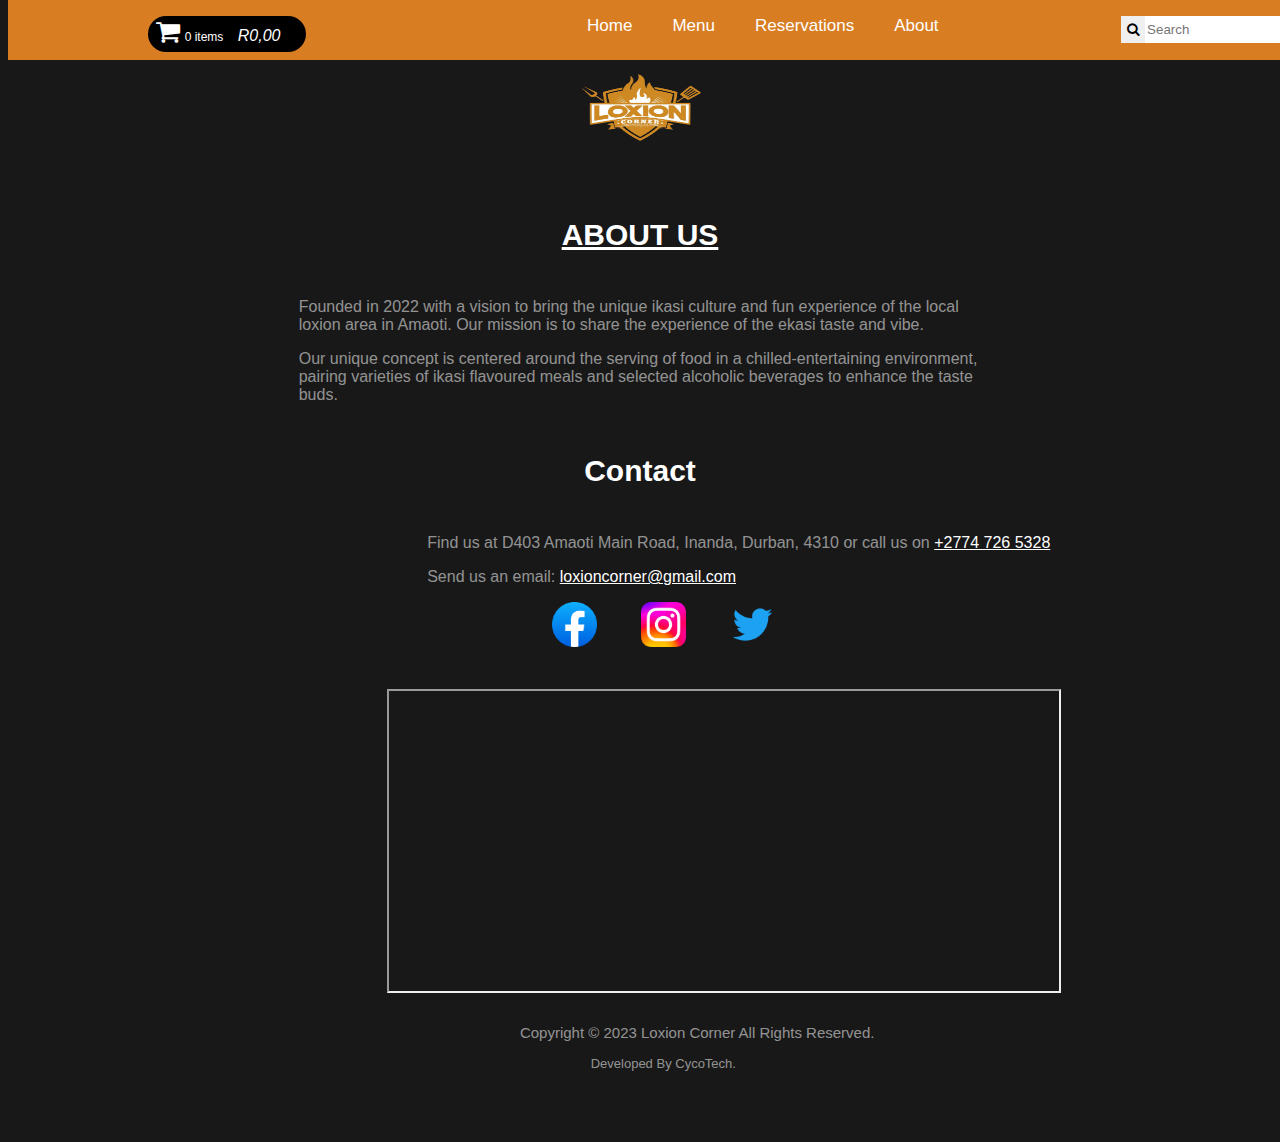
<file: HTML/About.html>
<!DOCTYPE html>
<html>
<head>
  <meta charset="UTF-8">
  <title>Loxion Corner</title>
  <link rel="stylesheet" href="https://cdnjs.cloudflare.com/ajax/libs/font-awesome/4.7.0/css/font-awesome.min.css">
  <link rel="icon" href="../Images/New%20Logo.png">
  <link rel="stylesheet" href="../CSS/About.css">
</head>
<body>
    <div>
        <p class="logo">
          <a href="../HTML/Home.html" class="logolink">
            <img src="../Images/New%20Logo.png" height="100" width="150"></a>
        </p>
      </div>
      <div>
        <nav class="navi">
          <ul>
            <ul>
              <li id="cartpriceicon" class="mycart">
                <i class="fa fa-shopping-cart" id="shoppingcart"></i>
                <span id="counter">0 items</span>
                <i id="cartprice">R0,00</i>
            </li>
              <li id="pages">
                <ul>
                  <li><a href="../HTML/Home.html">Home</a></li>
                  <!-- <li><a href="../HTML/Events.html">Events</a></li> -->
                  <li><a href="../HTML/Menu.html">Menu</a></li>
                  <li><a href="../HTML/Reservations.html">Reservations</a></li>
                  <li><a href="#">About</a></li>
                </ul>
              </li>
              <li id="searchbar">
                <ul>
                  <li>
                    <form id="searchform">
                      <button id="btn"><i class="fa fa-search"></i></button>
                      <input id="searchinput" type="search" placeholder="Search">
                    </form> 
                  </li>
                </ul>
              </li>
            </ul>
        </nav>
      </div>
      <h3><u>ABOUT US</u></h3>
      <div class="abouttext">
        <p>Founded in 2022 with a vision to bring the unique ikasi culture 
          and fun experience of the local loxion area in Amaoti. 
          Our mission is to share the experience of the ekasi taste and 
          vibe.</p>
      </div>
      <div class="abouttext">
        <p>Our unique concept is centered around the serving of food in a chilled-entertaining environment, 
          pairing varieties of ikasi flavoured meals and 
          selected alcoholic beverages to enhance the taste buds.</p>
      </div>
      <h3>Contact</h3>
    <div class="contact">
      <p>Find us at D403 Amaoti Main Road, Inanda, Durban, 4310 or call us on <a href="tel:2774.726.5328">+2774 726 5328</a></p>
      <p class="email">Send us an email: <a href="email:loxioncorner@gmail.com">loxioncorner@gmail.com</a></p>
    </div>
    <div class="socials">
      <p>
        <a href="https://www.facebook.com/loxioncornermaoti/" target="_blank">
        <img src="../Images/Facebook_icon.png" width="45" alt="" class="fb"></a>
        <a href="https://www.instagram.com/" target="_blank" class="w-inline-block">
        <img src="../Images/Instagram_icon.png" width="45" alt="" class="ig"></a>
        <a href="https://twitter.com/" target="_blank" class="w-inline-block">
        <img src="../Images/Twitter_icon.jpg" width="45" alt="" class="tw"></a>
      </p>
    </div>
    <div class="map">
      <iframe src="https://www.google.com/maps/embed?pb=!1m18!1m12!1m3!1d3466.3518632980495!2d30.9887700834888!3d-29.680576710928783!2m3!
        1f0!2f0!3f0!3m2!1i1024!2i768!4f13.1!3m3!1m2!1s0x1ef7059ab492a471%3A0x9d96fd64f9eeb188!2sLoxion%20Corner!5e0!3m2!1sen!2sza!4v1684252466098!5m2!1sen!2sza"
         width="670" height="300" allowfullscreen="" loading="lazy" referrerpolicy="no-referrer-when-downgrade"></iframe>
    </div>
    <div class="copyrights">
      <p class="rights">Copyright © 2023 Loxion Corner All Rights Reserved.</p>
      <p class="developer">Developed By CycoTech.</p>
    </div>
</body>
</html>
</file>
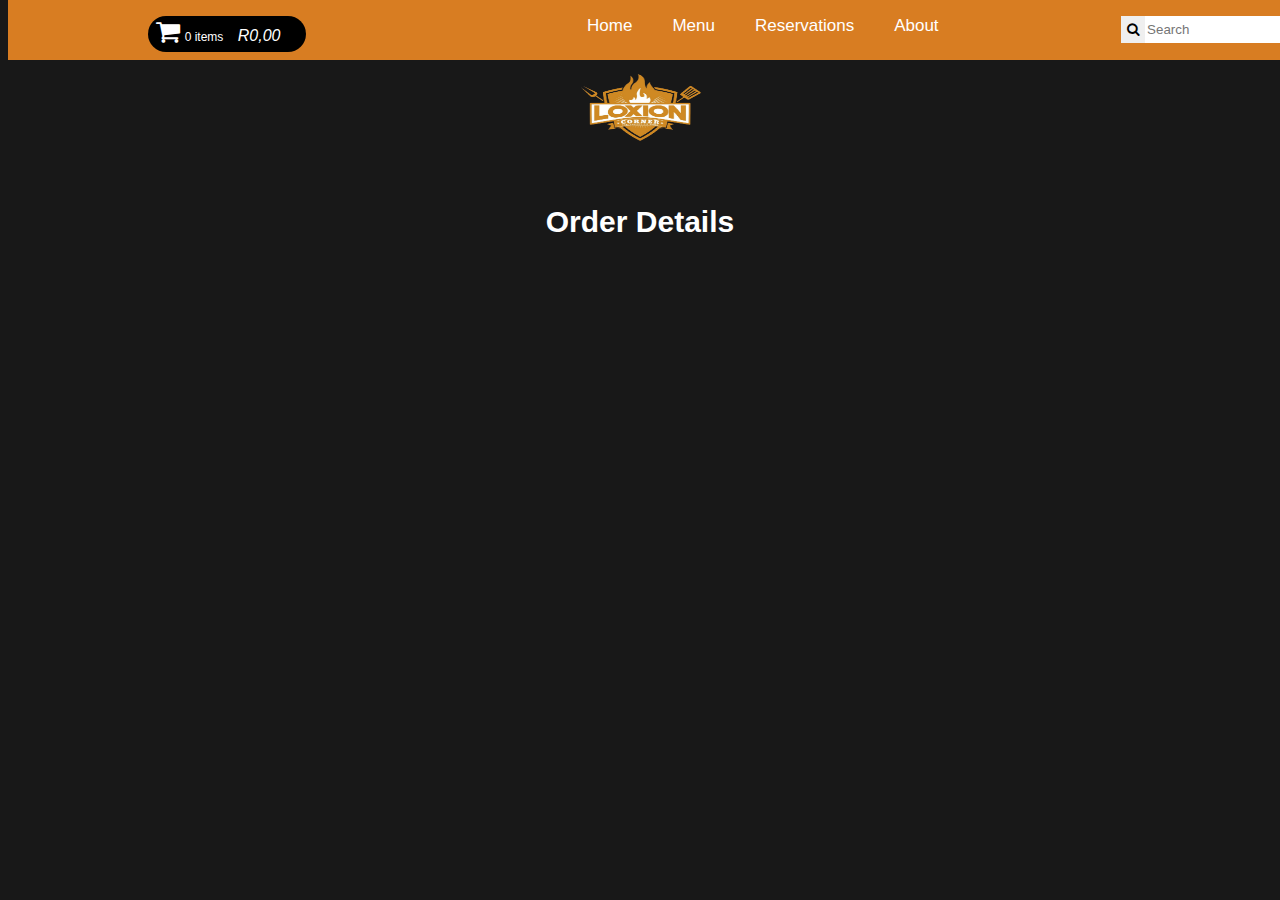
<file: HTML/Checkout.html>
<!DOCTYPE html>
<html>
    <head>
        <meta charset="UTF-8">
        <title>Loxion Corner</title>
        <link rel="stylesheet" href="https://cdnjs.cloudflare.com/ajax/libs/font-awesome/4.7.0/css/font-awesome.min.css">
        <link rel="icon" href="../Images/Loxion%20Corner%20logo.jpg">
        <link rel="stylesheet" href="../CSS/Menu.css">
    </head>
    <body>
        <div>
            <p class="logo">
              <a href="../HTML/Home.html" class="logolink">
                <img src="../Images/New%20Logo.png" height="100" width="150"></a>
            </p>
          </div>
          <div>
              <nav class="navi">
              <ul>
                <ul>
                  <li id="cartpriceicon">
                      <i class="fa fa-shopping-cart" id="shoppingcart"></i>
                      <span id="counter">0 items</span>
                      <i id="cartprice">R0,00</i>
                  </li>
                  <li id="pages">
                    <ul>
                      <li><a href="../HTML/Home.html">Home</a></li>
                      <!-- <li><a href="../HTML/Events.html">Events</a></li> -->
                      <li><a href="#">Menu</a></li>
                      <li><a href="../HTML/Reservations.html">Reservations</a></li>
                      <li><a href="../HTML/About.html">About</a></li>
                    </ul>
                  </li>
                  <li id="searchbar">
                    <ul>
                      <li>
                        <form id="searchform">
                          <button id="btn"><i class="fa fa-search"></i></button>
                          <input id="searchinput" type="search" placeholder="Search">
                        </form> 
                      </li>
                    </ul>
                  </li>
                </ul>
            </nav>
          </div>
          <div>
            <h3>Order Details</h3>
            <p>
                
            </p>
          </div>
    </body>
</html>
</file>
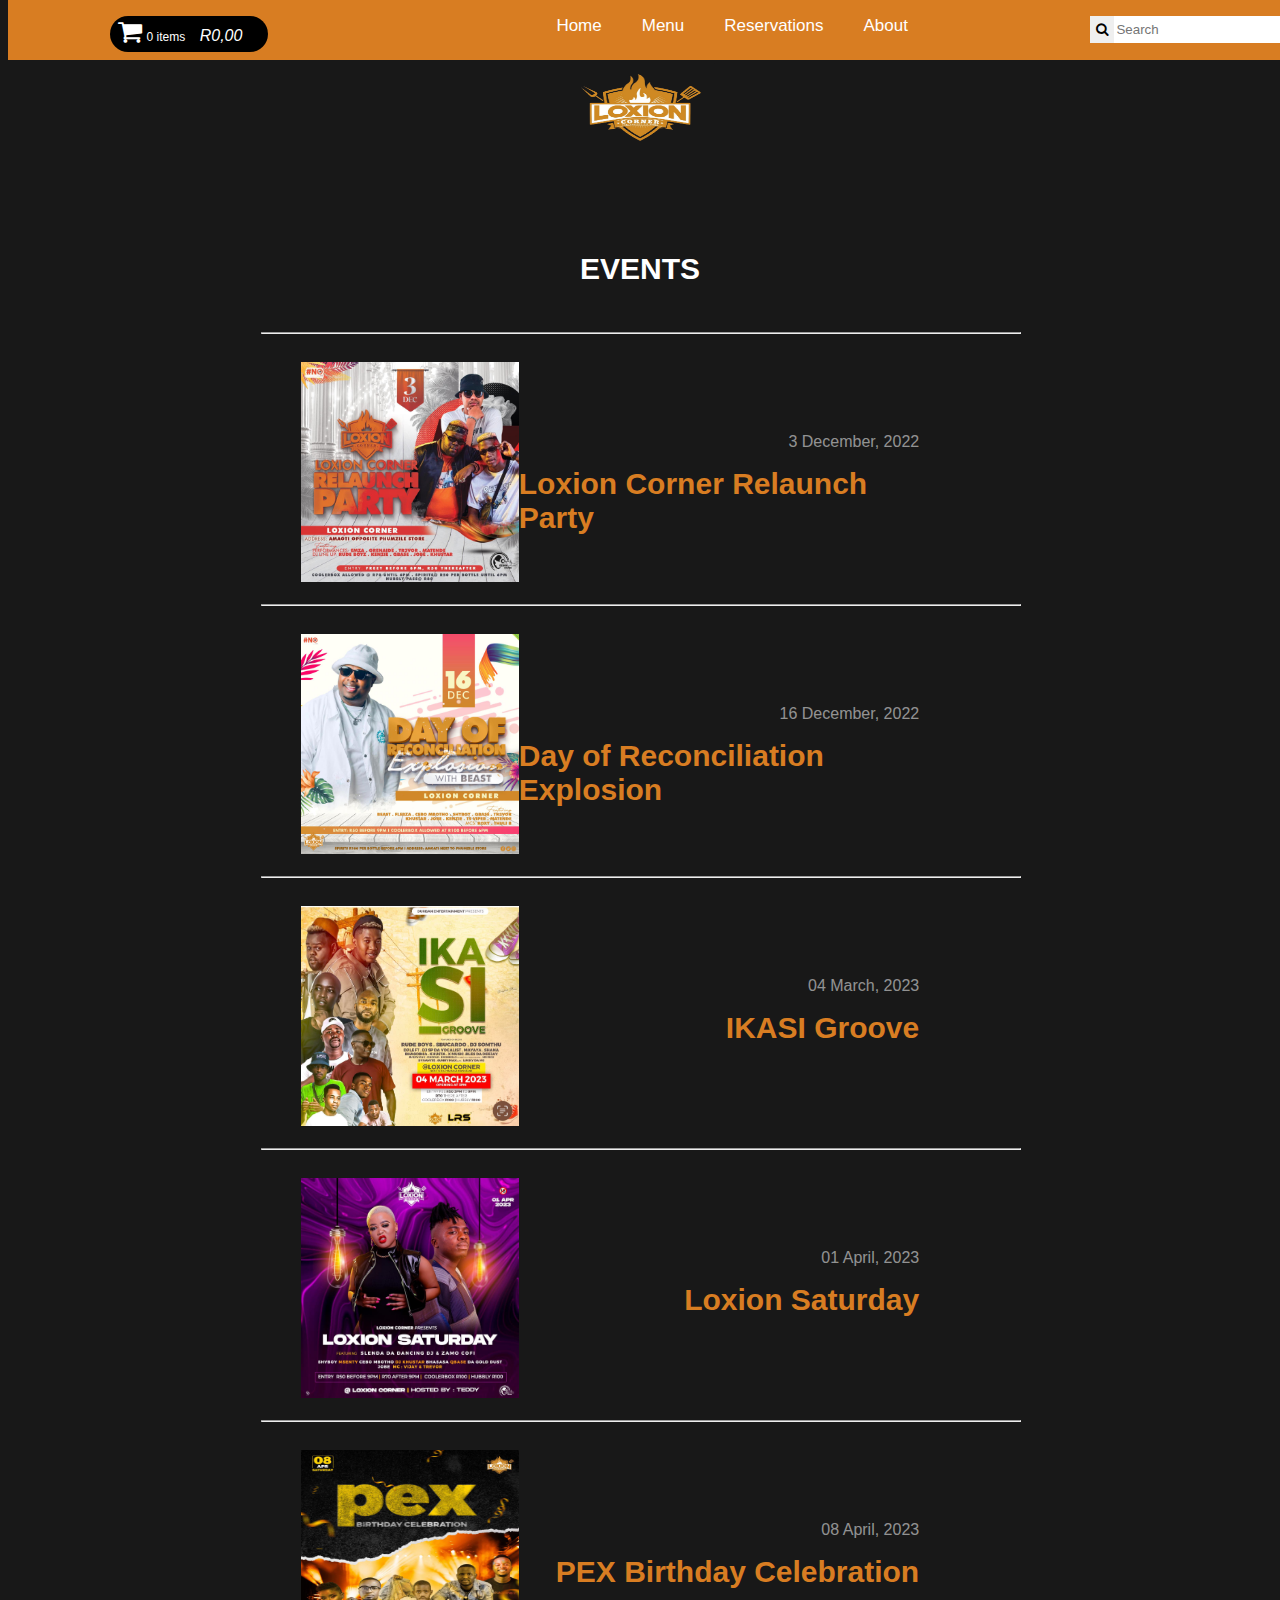
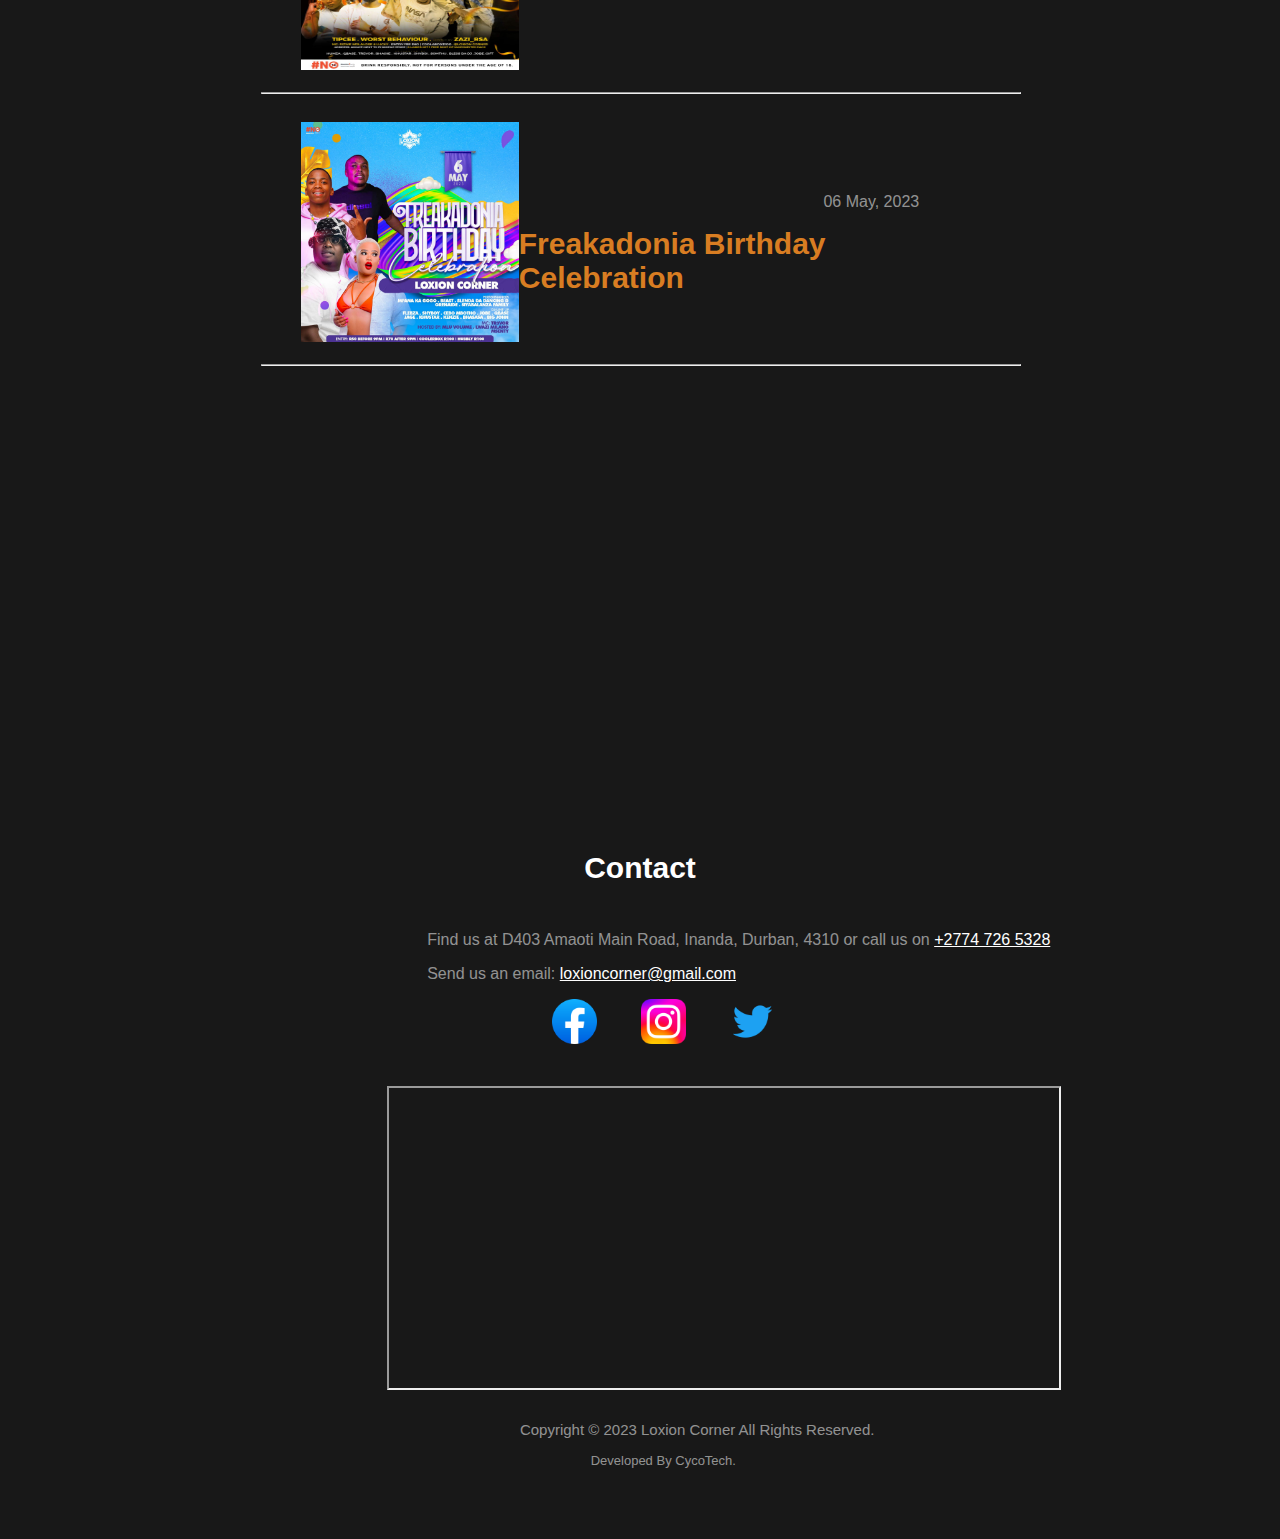
<file: HTML/Home.html>
<!DOCTYPE html>
<html>
<head>
  <meta charset="UTF-8">
  <title>Loxion Corner</title>
  <link rel="stylesheet" href="https://cdnjs.cloudflare.com/ajax/libs/font-awesome/4.7.0/css/font-awesome.min.css">
  <link rel="icon" href="../Images/New%20Logo.png">
  <link rel="stylesheet" href="../CSS/Home.css">
</head>
<body>
  <div>
    <p class="logo">
      <a href="../HTML/Home.html" class="logolink">
        <img src="../Images/New%20Logo.png" height="100" width="150"></a>
    </p>
  </div>
  <div>
    <nav class="navi">
      <ul>
        <li id="cartpriceicon" class="mycart">
          <i class="fa fa-shopping-cart" id="shoppingcart"></i>
          <span id="counter">0 items</span>
          <i id="cartprice">R0,00</i>
      </li>
        <li id="pages">
          <ul>
            <li><a href="#">Home</a></li>
            <!-- <li><a href="../HTML/Events.html">Events</a></li> -->
            <li><a href="../HTML/Menu.html">Menu</a></li>
            <li><a href="../HTML/Reservations.html">Reservations</a></li>
            <li><a href="../HTML/About.html">About</a></li>
          </ul>
        </li>
        <li id="searchbar">
          <ul>
            <li>
              <form id="searchform">
                <button id="btn"><i class="fa fa-search"></i></button>
                <input id="searchinput" type="search" placeholder="Search">
              </form> 
            </li>
          </ul>
        </li>
      </ul>
    </nav>
  </div>
  <br><h3>EVENTS</h3>
  <hr>
      <div class="event">
        <div class="eventimg">
          <img src="../Images/Event1.jpg" height="220" width="218">
        </div>
        <div class="eventtxt">
          <div><p>3 December, 2022</p></div>
          <div><h3>Loxion Corner Relaunch Party</h3></div>
        </div>
      </div>
      <hr>
      <div class="event">
        <div class="eventimg">
          <img src="../Images/Event2.jpg" height="220" width="218">
        </div>
        <div class="eventtxt">
          <div><p>16 December, 2022</p></div>
          <div><h3>Day of Reconciliation Explosion</h3></div>
        </div>
      </div>
      <hr>
      <div class="event">
        <div class="eventimg">
          <img src="../Images/Event3.jpg" height="220" width="218">
        </div>
        <div class="eventtxt">
          <div><p>04 March, 2023</p></div>
          <div><h3>IKASI Groove</h3></div>
        </div>
      </div>
      <hr>
      <div class="event">
        <div class="eventimg">
          <img src="../Images/Event4.jpg" height="220" width="218">
        </div>
        <div class="eventtxt">
          <div><p>01 April, 2023</p></div>
          <div><h3>Loxion Saturday</h3></div>
        </div>
      </div>
      <hr>
      <div class="event">
        <div class="eventimg">
          <img src="../Images/Event5.jpg" height="220" width="218">
        </div>
        <div class="eventtxt">
          <div><p>08 April, 2023</p></div>
          <div><h3>PEX Birthday Celebration</h3></div>
        </div>
      </div>
      <hr>
      <div class="event">
        <div class="eventimg">
          <img src="../Images/Event6.jpg" height="220" width="218">
        </div>
        <div class="eventtxt">
          <div><p>06 May, 2023</p></div>
          <div><h3>Freakadonia Birthday Celebration</h3></div>
        </div>
      </div>
      <hr>
      <br><br>
      <div class="aboutimages"></div>
      <h3>Contact</h3>
    <div class="contact">
      <p>Find us at D403 Amaoti Main Road, Inanda, Durban, 4310 or call us on <a href="tel:2774.726.5328">+2774 726 5328</a></p>
      <p class="email">Send us an email: <a href="email:loxioncorner@gmail.com">loxioncorner@gmail.com</a></p>
    </div>
    <div class="socials">
      <p>
        <a href="https://www.facebook.com/loxioncornermaoti/" target="_blank">
        <img src="../Images/Facebook_icon.png" width="45" alt="" class="fb"></a>
        <a href="https://www.instagram.com/" target="_blank" class="w-inline-block">
        <img src="../Images/Instagram_icon.png" width="45" alt="" class="ig"></a>
        <a href="https://twitter.com/" target="_blank" class="w-inline-block">
        <img src="../Images/Twitter_icon.jpg" width="45" alt="" class="tw"></a>
      </p>
    </div>
    <div class="map">
      <iframe src="https://www.google.com/maps/embed?pb=!1m18!1m12!1m3!1d3466.3518632980495!2d30.9887700834888!3d-29.680576710928783!2m3!
        1f0!2f0!3f0!3m2!1i1024!2i768!4f13.1!3m3!1m2!1s0x1ef7059ab492a471%3A0x9d96fd64f9eeb188!2sLoxion%20Corner!5e0!3m2!1sen!2sza!4v1684252466098!5m2!1sen!2sza"
         width="670" height="300" allowfullscreen="" loading="lazy" referrerpolicy="no-referrer-when-downgrade"></iframe>
    </div>
    <div class="copyrights">
      <p class="rights">Copyright © 2023 Loxion Corner All Rights Reserved.</p>
      <p class="developer">Developed By CycoTech.</p>
    </div>
</body>
</html>
</file>
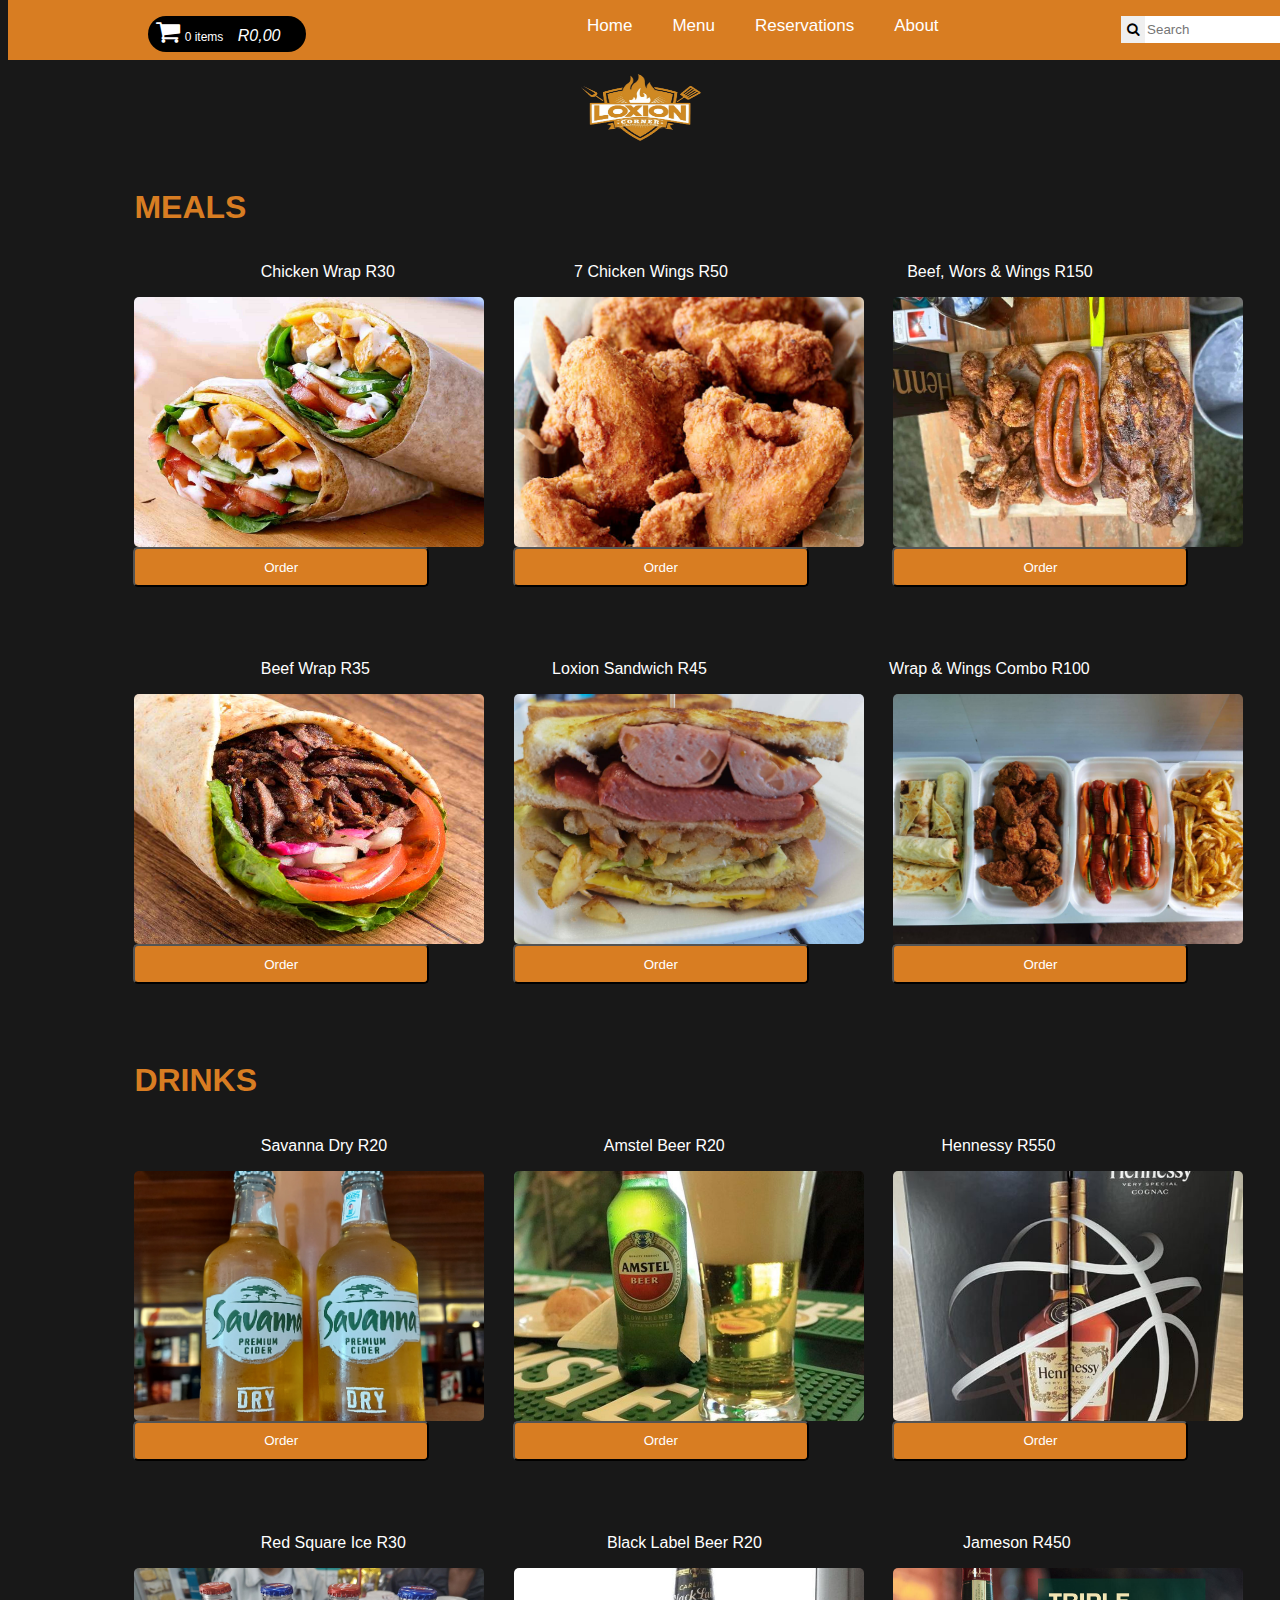
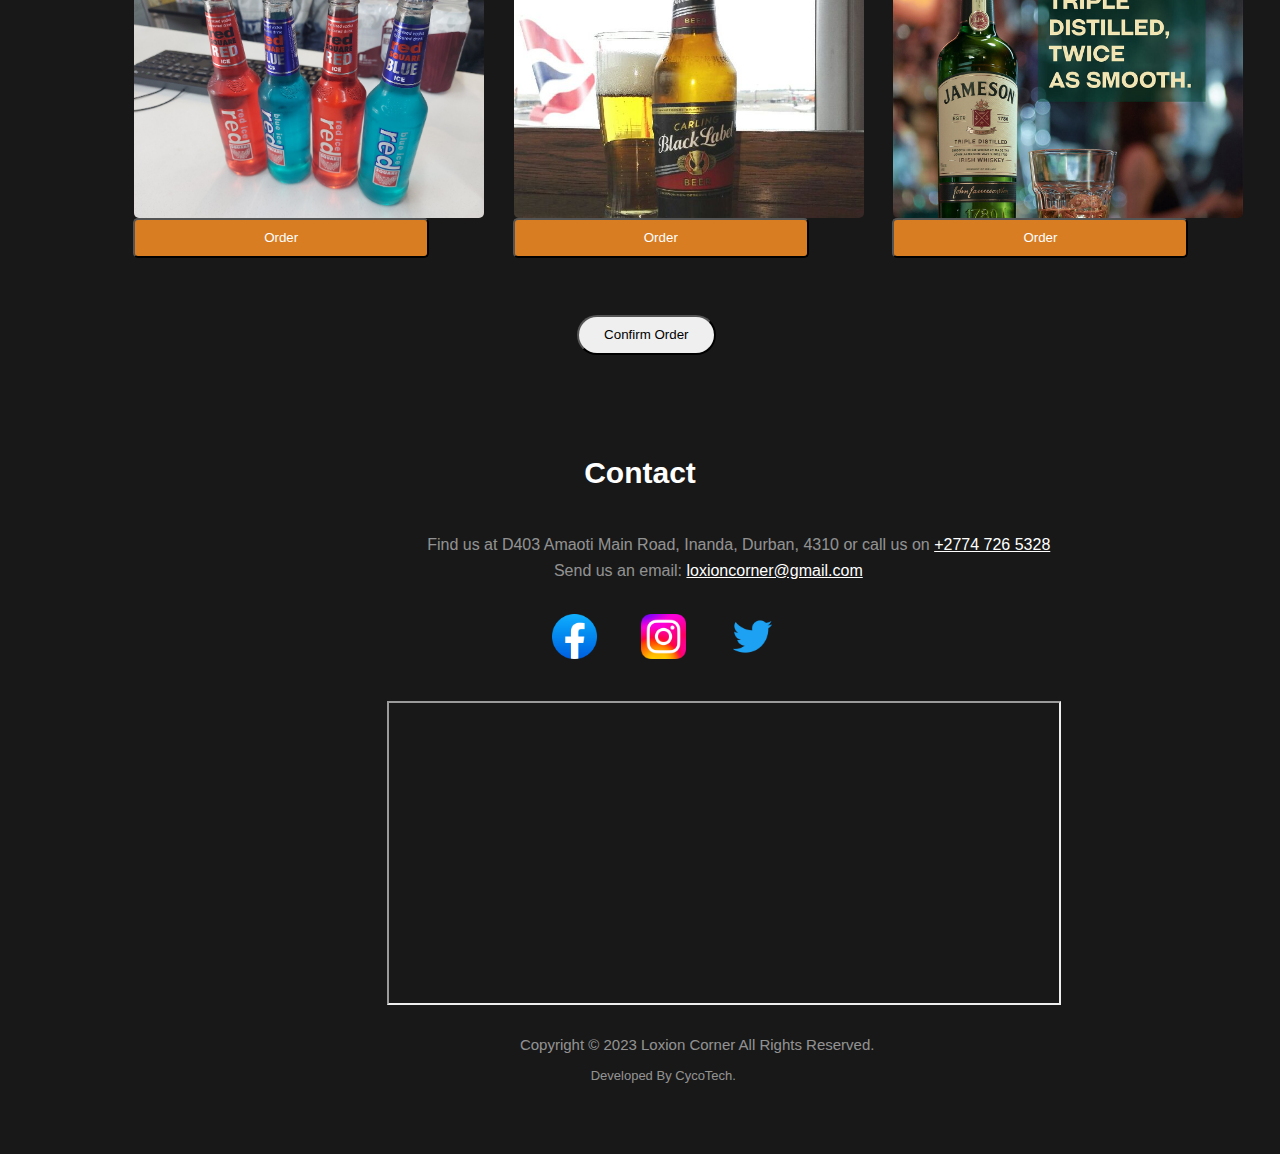
<file: HTML/Menu.html>
<!DOCTYPE html>
<html>
  <head>
    <meta charset="UTF-8">
    <title>Loxion Corner</title>
    <link rel="stylesheet" href="https://cdnjs.cloudflare.com/ajax/libs/font-awesome/4.7.0/css/font-awesome.min.css">
    <link rel="icon" href="../Images/New%20Logo.png">
    <link rel="stylesheet" href="../CSS/Menu.css">
  </head>
<body>
    <div>
          <p class="logo">
            <a href="../HTML/Home.html" class="logolink">
              <img src="../Images/New%20Logo.png" height="100" width="150"></a>
          </p>
    </div>
    <div>
        <nav class="navi">
        <ul>
          <ul>
            <li id="cartpriceicon" class="mycart">
                <i class="fa fa-shopping-cart" id="shoppingcart"></i>
                <span id="counter">0 items</span>
                <i id="cartprice">R0,00</i>
            </li>
            <li id="pages">
              <ul>
                <li><a href="../HTML/Home.html">Home</a></li>
                <!-- <li><a href="../HTML/Events.html">Events</a></li> -->
                <li><a href="#">Menu</a></li>
                <li><a href="../HTML/Reservations.html">Reservations</a></li>
                <li><a href="../HTML/About.html">About</a></li>
              </ul>
            </li>
            <li id="searchbar">
              <ul>
                <li>
                  <form id="searchform">
                    <button id="btn"><i class="fa fa-search"></i></button>
                    <input id="searchinput" type="search" placeholder="Search">
                  </form> 
                </li>
              </ul>
            </li>
          </ul>
      </nav>
    </div>
    <!-- <h3><u>MENU</u></h3> -->
      <h1 id="meal">MEALS</h1>
      <div class="mealtext">
        <p>Chicken Wrap R30</p>
        <p>7 Chicken Wings R50</p>
        <p>Beef, Wors & Wings R150</p>
      </div>
      <div class="mealimages">
        <img src="../Images/Chicken%20wraps.jpg">
        <img src="../Images/Chicken%20wings.jpg">
        <img src="../Images/Beef%20and%20wors%20combo.jpg">
      </div>
      <div class="addtocart">
          <input type="submit" value="Order" class="allBtns" id="chickenwrap">
          <input type="submit" value="Order" class="allBtns" id="chickenwings">
          <input type="submit" value="Order" class="allBtns" id="beefworswings">
      </div>
      <div class="mealtext">
        <p>Beef Wrap R35</p>
        <p>Loxion Sandwich R45</p>
        <p>Wrap & Wings Combo R100</p>
      </div>
      <div class="mealimages">
        <img src="../Images/Beef%20wraps.jpg">
        <img src="../Images/Sandwich.jpg">
        <img src="../Images/Wrap%20and%20wings%20platter.jpg">
      </div>
      <div class="addtocart">
        <input type="submit" value="Order" class="allBtns" id="beefwrap">
        <input type="submit" value="Order" class="allBtns" id="sandwich">
        <input type="submit" value="Order" class="allBtns" id="wrapwingscombo">
      </div>
      <h1 id="drink">DRINKS</h1>
      <div class="mealtext">
        <p>Savanna Dry R20</p>
        <p>Amstel Beer R20</p>
        <p>Hennessy R550</p>
      </div>
      <div class="mealimages">
        <img src="../Images/Savanna.jpg">
        <img src="../Images/Amstel.jpg">
        <img src="../Images/Hennessy.jpg">
      </div>
      <div class="addtocart">
        <input type="submit" value="Order" class="allBtns" id="savanna">
        <input type="submit" value="Order" class="allBtns" id="amstel">
        <input type="submit" value="Order" class="allBtns" id="hennessy">
      </div>
      <div class="mealtext">
        <p>Red Square Ice R30</p>
        <p>Black Label Beer R20</p>
        <p>Jameson R450</p>
      </div>
      <div class="mealimages">
        <img src="../Images/Red%20square.jpg">
        <img src="../Images/Black%20label.jpg">
        <img src="../Images/Jameson.jpg">
      </div>
      <div class="addtocart">
        <input type="submit" value="Order" class="allBtns" id="redsquare">
        <input type="submit" value="Order" class="allBtns" id="blacklabel">
        <input type="submit" value="Order" class="allBtns" id="jameson">
      </div>
    <div class="totalPriceConfirm">
        <button type="submit" id="confirmOrder" onclick="openCheckout()">Confirm Order</button>
    </div>
    <div class="checkout" id="checkoutpopup">
      <h2 id="orderdetails">Order Details</h2>
      <hr>
      <p id="checkoutitems">items</p>
      <button type="button" id="checkoutbtn" onclick="closeCheckout()">Send Order</button>
    </div>
    <h3>Contact</h3>
    <div class="contact">
      <p>Find us at D403 Amaoti Main Road, Inanda, Durban, 4310 or call us on <a href="tel:2774.726.5328">+2774 726 5328</a></p>
      <p class="email">Send us an email: <a href="email:cycoluya@gmail.com">loxioncorner@gmail.com</a></p>
    </div>
    <div class="socials">
      <p>
        <a href="https://www.facebook.com/loxioncornermaoti/" target="_blank">
        <img src="../Images/Facebook_icon.png" width="45" alt="" class="fb"></a>
        <a href="https://www.instagram.com/" target="_blank" class="w-inline-block">
        <img src="../Images/Instagram_icon.png" width="45" alt="" class="ig"></a>
        <a href="https://twitter.com/" target="_blank" class="w-inline-block">
        <img src="../Images/Twitter_icon.jpg" width="45" alt="" class="tw"></a>
      </p>
    </div>
    <div class="map">
      <iframe src="https://www.google.com/maps/embed?pb=!1m18!1m12!1m3!1d3466.3518632980495!2d30.9887700834888!3d-29.680576710928783!2m3!
        1f0!2f0!3f0!3m2!1i1024!2i768!4f13.1!3m3!1m2!1s0x1ef7059ab492a471%3A0x9d96fd64f9eeb188!2sLoxion%20Corner!5e0!3m2!1sen!2sza!4v1684252466098!5m2!1sen!2sza"
         width="670" height="300" allowfullscreen="" loading="lazy" referrerpolicy="no-referrer-when-downgrade"></iframe>
    </div>
    <div class="copyrights">
      <p class="rights">Copyright © 2023 Loxion Corner All Rights Reserved.</p>
      <p class="developer">Developed By CycoTech.</p>
    </div>
    <!-- <div class="endofpage"></div> -->
  </body>
  <script src="../Javascript/Menu.js"></script>
</html>
</file>
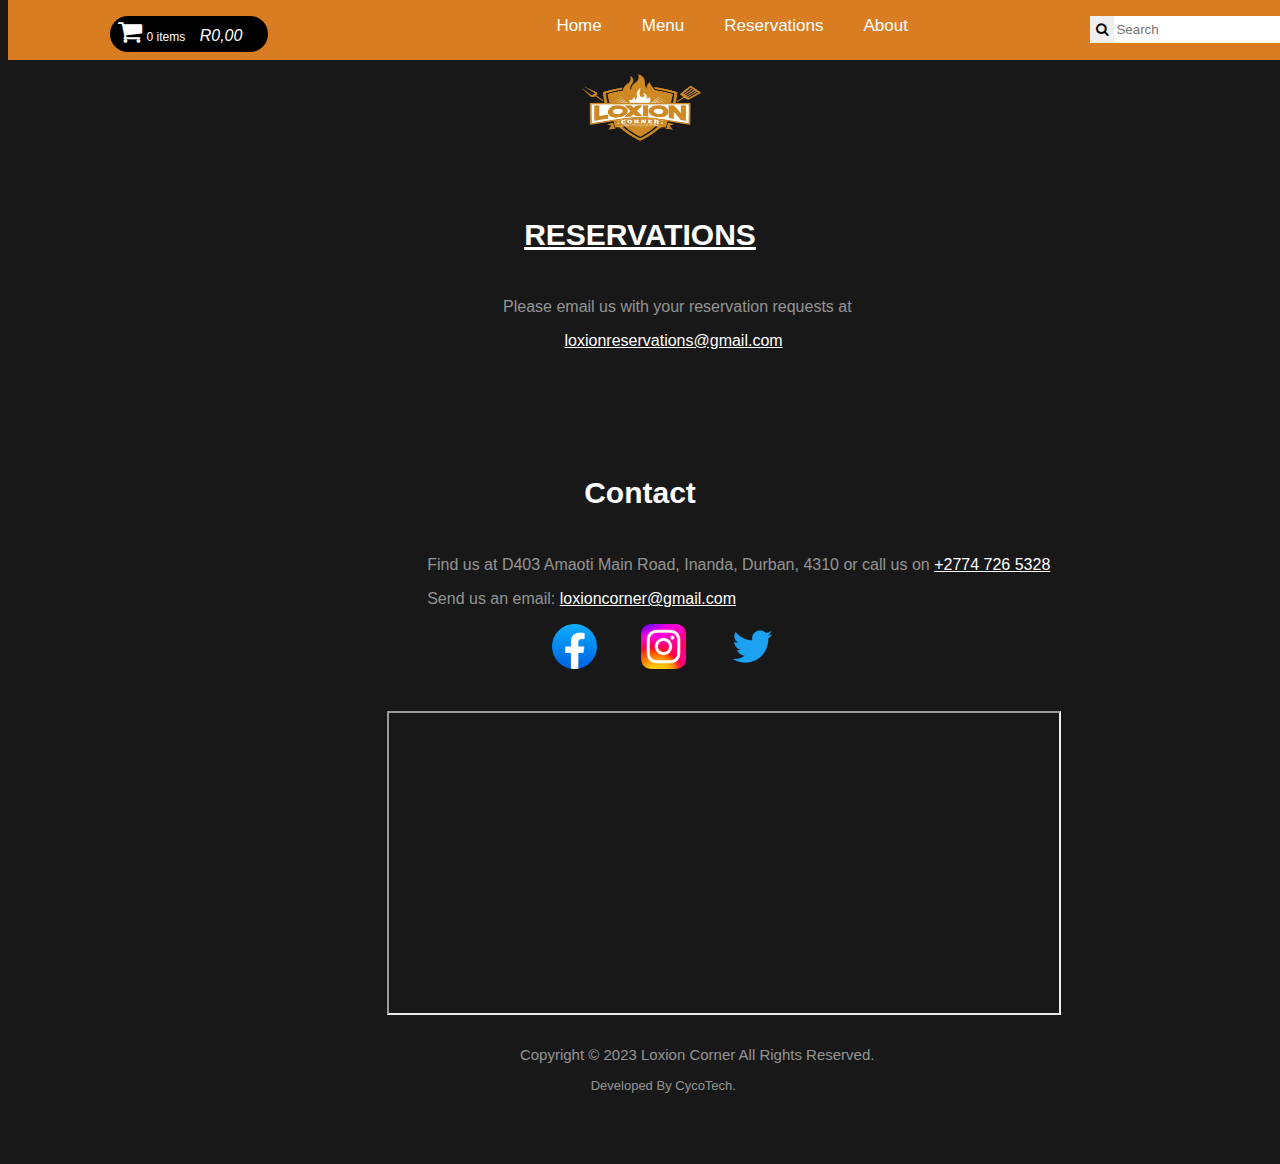
<file: HTML/Reservations.html>
<!DOCTYPE html>
<html>
  <head>
    <meta charset="UTF-8">
    <title>Loxion Corner</title>
    <link rel="stylesheet" href="https://cdnjs.cloudflare.com/ajax/libs/font-awesome/4.7.0/css/font-awesome.min.css">
    <link rel="icon" href="../Images/New%20Logo.png">
    <link rel="stylesheet" href="../CSS/Reservations.css">
  </head>
<body>
    <div>
        <p class="logo">
          <a href="../HTML/Home.html" class="logolink">
            <img src="../Images/New%20Logo.png" height="100" width="150"></a>
        </p>
      </div>
      <div>
        <nav class="navi">
          <ul>
            <li id="cartpriceicon" class="mycart">
              <i class="fa fa-shopping-cart" id="shoppingcart"></i>
              <span id="counter">0 items</span>
              <i id="cartprice">R0,00</i>
          </li>
            <li id="pages">
              <ul>
                <li><a href="../HTML/Home.html">Home</a></li>
                <!-- <li><a href="../HTML/Events.html">Events</a></li> -->
                <li><a href="../HTML/Menu.html">Menu</a></li>
                <li><a href="#">Reservations</a></li>
                <li><a href="../HTML/About.html">About</a></li>
              </ul>
            </li>
            <li id="searchbar">
              <ul>
                <li>
                  <form id="searchform">
                    <button id="btn"><i class="fa fa-search"></i></button>
                    <input id="searchinput" type="search" placeholder="Search">
                  </form> 
                </li>
              </ul>
            </li>
          </ul>
        </nav>
      </div>
      <h3><u>RESERVATIONS</u></h3>
      <div class="contactreserve">
        <p>Please email us with your reservation requests at</p>
        <p class="email"><a href="email:loxionreservations@gmail.com">loxionreservations@gmail.com</a></p>
      </div>
      <h3>Contact</h3>
    <div class="contact">
      <p>Find us at D403 Amaoti Main Road, Inanda, Durban, 4310 or call us on <a href="tel:2774.726.5328">+2774 726 5328</a></p>
      <p class="email">Send us an email: <a href="email:loxioncorner@gmail.com">loxioncorner@gmail.com</a></p>
    </div>
    <div class="socials">
      <p>
        <a href="https://www.facebook.com/loxioncornermaoti/" target="_blank">
        <img src="../Images/Facebook_icon.png" width="45" alt="" class="fb"></a>
        <a href="https://www.instagram.com/" target="_blank" class="w-inline-block">
        <img src="../Images/Instagram_icon.png" width="45" alt="" class="ig"></a>
        <a href="https://twitter.com/" target="_blank" class="w-inline-block">
        <img src="../Images/Twitter_icon.jpg" width="45" alt="" class="tw"></a>
      </p>
    </div>
    <div class="map">
      <iframe src="https://www.google.com/maps/embed?pb=!1m18!1m12!1m3!1d3466.3518632980495!2d30.9887700834888!3d-29.680576710928783!2m3!
        1f0!2f0!3f0!3m2!1i1024!2i768!4f13.1!3m3!1m2!1s0x1ef7059ab492a471%3A0x9d96fd64f9eeb188!2sLoxion%20Corner!5e0!3m2!1sen!2sza!4v1684252466098!5m2!1sen!2sza"
         width="670" height="300" allowfullscreen="" loading="lazy" referrerpolicy="no-referrer-when-downgrade"></iframe>
    </div>
    <div class="copyrights">
      <p class="rights">Copyright © 2023 Loxion Corner All Rights Reserved.</p>
      <p class="developer">Developed By CycoTech.</p>
    </div>
</body>
</html>
</file>
<file: CSS/About.css>
body{
    background-color: #181818;
    font-family: 'Trebuchet MS', 'Lucida Sans Unicode', 'Lucida Grande', 'Lucida Sans', Arial, sans-serif;
  }

  .logo{
    text-align: center;
    margin-top: 5%;
  }
  
.logolink{
    cursor: pointer;
}

.navi{
  background-color: rgb(216, 125, 34);
  width: 100%;
  height: 60px ;
  position: fixed;
  overflow: hidden;
  top: 0;
}

.navi ul{
  width: 97%;
  float: left;
}

.navi ul li{
  float: left;
  list-style: none;
}

.navi ul li a{
  color: #fff;
  font-weight: 400;
  font-size: 17px;
  margin-right: 40px;
  text-decoration: none;
}

.navi ul li a:hover{
  text-decoration: underline;
}

.navi ul #searchbar{
  color: black;
  border-radius: 12px;
}

.navi #searchinput{
  border: none;
  outline: 1px grey;
  padding-top: 6px;
  padding-bottom: 6px;
}

.navi #searchform{
  display: flex;
  flex-direction: row;
  margin-left: 50%;
}


#shoppingcart{
  font-size: 26px;
  color: white;
}

#cartprice{
  font-family: Arial, Helvetica, sans-serif;
  font-size: 16px;
  color: white;
  margin-left: 10px;
}

#cartpriceicon{
  margin-left: 5%;
  background: #000000;
  padding-bottom: 7px;
  padding-left: 8px;
  padding-top: 3px;
  width: 150px;
  border-radius: 40px;
  margin-bottom: 2%;
}

.totalPriceConfirm{
  display: flex;
  flex-direction: row;
}

#counter{
  color: white;
  font-size: 12px;
}


#btn{
  padding-top: 6px;
  padding-bottom: 6px;
  border: none;
  outline: 1px grey;
}

#btn:hover{
  cursor: pointer;
}

.navi ul #pages{
  margin-left: 20%;
}


  h3{
    color: white;
    font-size: 30px;
    text-align: center;
    height: 50px;
    margin-top: 4%;
  }

  .abouttext{
    color: rgba(255, 255, 255, 0.545);
    font-family: Avenirltstd book, sans-serif;
    margin-left: 23%;
    width: 55%;
  }

  .aboutimages{
    margin-left: 23%;
    width: 55%;
    height: 0;
    background-size: cover;
    padding-bottom: calc(55%*9/16);
    animation: animate 100s ease-in-out infinite;
  }

   @keyframes animate{
    0%, 100%{
      background-image: url("../Images/Loxion%20Corner%20outside%20view.jpg");
    }
    5%{
      background-image: url("../Images/pic40.jpg");
    }
    10%{
      background-image: url("../Images/pic32.jpg");
    }
    15%{
      background-image: url("../Images/pic41.jpg");
    }
    20%{
      background-image: url("../Images/pic36.jpg");
    }
    25%{
      background-image: url("../Images/pic42.jpg");
    }
    30%{
      background-image: url("../Images/pic15.jpg");
    }
    35%{
      background-image: url("../Images/pic30.jpg");
    }
    40%{
      background-image: url("../Images/pic34.jpg");
    }
    45%{
      background-image: url("../Images/pic38.jpg");
    }
    50%{
      background-image: url("../Images/pic10.jpg");
    }
    55%{
      background-image: url("../Images/pic14.jpg");
    }
    60%{
      background-image: url("../Images/pic16.jpg");
    }
    65%{
      background-image: url("../Images/pic39.jpg");
    }
    70%{
      background-image: url("../Images/pic43.jpg");
    }
    75%{
      background-image: url("../Images/pic45.jpg");
    }
    80%{
      background-image: url("../Images/pic37.jpg");
    }
    85%{
      background-image: url("../Images/pic35.jpg");
    }
    90%{
      background-image: url("../Images/pic3.jpg");
    }
    95%{
      background-image: url("../Images/pic46.jpg");
    }
  }

  .contact{
    color: rgba(255, 255, 255, 0.545);
    padding-left: 40px;
    margin-left: 30%;
    font-family: Avenirltstd book, sans-serif;
  }
  
  .contact a{
    color: white;
  }

  .socials{
    margin-left: 43%;
    margin-bottom: 3%;
  }
  
  .fb, .ig, .tw{
    margin-right: 40px;
  }

  .copyrights{
    margin-left: 30%;
  }
  
  .rights{
    color: rgba(255, 255, 255, 0.545);
    font-family: Avenirltstd book, sans-serif;
    font-size: 15px;
    margin-left: 15%;
  }
  
  .developer{
    color:  rgba(255, 255, 255, 0.545);
    font-family: Avenirltstd book, sans-serif;
    font-size: 13px;
    margin-left: 23%;
    margin-bottom: 8%;
  }

  .map{
    width: 45%;
    height: 0;
    padding-bottom: calc(45%*9/16);
    border:0; 
    margin-left: 30%; 
  }
</file>
<file: CSS/Menu.css>
body{
  background-color: #181818;
  font-family: 'Trebuchet MS', 'Lucida Sans Unicode', 'Lucida Grande', 'Lucida Sans', Arial, sans-serif;
}

.logo{
  text-align: center;
  margin-top: 5%;
}

.logolink{
  cursor: pointer;
}

.email{
  margin-left: 15%;
  line-height: 2px;
  margin-bottom: 5%;
}

.socials{
  margin-left: 43%;
  margin-bottom: 3%;
}

.fb, .ig, .tw{
  margin-right: 40px;
}

.navi{
  background-color: rgb(216, 125, 34);
  width: 100%;
  height: 60px ;
  position: fixed;
  overflow: hidden;
  top: 0;
}

/* .endofpage{
  background-color: rgb(216, 125, 34);
  width: 100%;
  height: 60px ;
  bottom: 0;
} */

.navi ul{
  width: 97%;
  float: left;
}

.navi ul li{
  float: left;
  list-style: none;
}

.navi ul li a{
  color: #fff;
  font-weight: 400;
  font-size: 17px;
  margin-right: 40px;
  text-decoration: none;
}

.navi ul li a:hover{
  text-decoration: underline;
}

.navi ul #searchbar{
  color: black;
  border-radius: 12px;
}

.navi #searchinput{
  border: none;
  outline: 1px grey;
  padding-top: 6px;
  padding-bottom: 6px;
}

.navi #searchform{
  display: flex;
  flex-direction: row;
  margin-left: 50%;
}

#shoppingcart{
  font-size: 26px;
  color: white;
}

#cartprice{
  font-family: Arial, Helvetica, sans-serif;
  font-size: 16px;
  color: white;
  margin-left: 10px;
}

#cartpriceicon{
  margin-left: 5%;
  background: #000000;
  padding-bottom: 7px;
  padding-left: 8px;
  padding-top: 3px;
  width: 150px;
  border-radius: 40px;
  margin-bottom: 2%;
}

.totalPriceConfirm{
  display: flex;
  flex-direction: row;
}

#counter{
  color: white;
  font-size: 12px;
}

#btn{
  padding-top: 6px;
  padding-bottom: 6px;
  border: none;
  outline: 1px grey;
}

#btn:hover{
  cursor: pointer;
}

.navi ul #pages{
  margin-left: 20%;
}

.copyrights{
  margin-left: 30%;
}

.rights{
  color: rgba(255, 255, 255, 0.545);
  font-family: Avenirltstd book, sans-serif;
  font-size: 15px;
  margin-left: 15%;
}

.developer{
  color:  rgba(255, 255, 255, 0.545);
  font-family: Avenirltstd book, sans-serif;
  font-size: 13px;
  margin-left: 23%;
  margin-bottom: 8%;
}

h3{
  color: white;
  font-size: 30px;
  text-align: center;
  height: 50px;
  margin-top: 3%;
}

.contact{
  color: rgba(255, 255, 255, 0.545);
  padding-left: 40px;
  margin-left: 30%;
  font-family: Avenirltstd book, sans-serif;
}

.contact a{
  color: white;
}

#meal, #drink{
  color: rgb(216, 125, 34);
  font-weight: bolder;
  margin-left: 10%;
}

.map{
  max-width: 100%;
  width: 45%;
  height: 0;
  padding-bottom: calc(45%*9/16);
  border:0; 
  margin-left: 30%; 
}

/* .mealbox, .drinkbox{
  background-color: #181818;
  margin-left: 15%;
  margin-bottom: 3%;
  width: 65%;
  height: 0;
  padding-bottom: calc(65%*9/16);
  overflow: hidden;
  overflow-y: scroll;
} */

.mealbox::-webkit-scrollbar, .drinkbox::-webkit-scrollbar{
  display: none;
}

/* .mealheading, .drinkheading{
  color: white;
  margin-left: 15%;
  display: grid;
  grid-template-columns: auto auto auto;
} */

.mealtext{
  /* color: rgba(255, 255, 255, 0.545); */
  color: white;
  margin-left: 20%;
  display: grid;
  grid-template-columns: auto auto auto;
}

.mealimages{
  margin-left: 10%;
  display: grid;
  grid-template-columns: auto auto auto;
}

.mealimages img{
  border-radius: 5px;
  max-width: 100%;
  object-fit: cover;
  width: 350px;
  height: 250px;
}

.addtocart{
  margin-left: 9.9%;
  display: grid;
  grid-template-columns: auto auto auto;
}

.addtocart input{
  color: white;
  background-color: rgb(216, 125, 34);
  width: 78%;
  height: 40px;
  border-radius: 5px;
  margin-bottom: 15%;
}

.addtocart input:hover{
  cursor: pointer;
  background-color: green;
}

#confirmOrder{
  width: 11%;
  height: 40px;
  margin-bottom: 5%;
  margin-left: 45%;
  border-radius: 20px;
  cursor: pointer;
}

#confirmOrder:hover{
  background-color: green;
}

.checkout{
  color: black;
  width: 600px;
  height: 650px;
  background-color: #faf2e4;
  border-radius: 6px;
  position: absolute;
  top: 1800px;
  left: 50%;
  transform: translate(-50%,-50%);
  word-break: break-all;
  box-shadow: 0 5px 5px rgba(0, 0, 0, 0.2);
  visibility: hidden;
  overflow-y: scroll;
}

#checkoutbtn{
  cursor: pointer;
  width: 40%;
  height: 40px;
  border-radius: 20px;
  margin-left: 30%;
  margin-bottom: 3%;
}

#checkoutitems{
  margin-left: 30%;
}

#orderdetails{
  margin-left: 30%;
}

#checkoutbtn:hover{
  background-color: green;
}

.open-checkout{
  visibility: visible;
}
</file>
<file: CSS/Home.css>
body{
    background-color: #181818;
    font-family: 'Trebuchet MS', 'Lucida Sans Unicode', 'Lucida Grande', 'Lucida Sans', Arial, sans-serif;
  }

  .logo{
    text-align: center;
    margin-top: 5%;
  }
  
.logolink{
    cursor: pointer;
}

.navi{
  background-color: rgb(216, 125, 34);
  width: 100%;
  height: 60px ;
  position: fixed;
  overflow: hidden;
  top: 0;
}
  
  .navi ul{
    width: 97%;
    float: left;
  }
  
  .navi ul li{
    float: left;
    list-style: none;
  }

  .navi ul li a{
    color: #fff;
    font-weight: 400;
    font-size: 17px;
    margin-right: 40px;
    text-decoration: none;
  }

  .navi ul li a:hover{
    text-decoration: underline;
  }

  .navi ul #searchbar{
    color: black;
    border-radius: 12px;
  }

  .navi #searchform{
    display: flex;
    flex-direction: row;
    margin-left: 50%;
  }

  .navi #searchinput{
    border: none;
    outline: 1px grey;
    padding-top: 6px;
    padding-bottom: 6px;
  }

  
#shoppingcart{
  font-size: 26px;
  color: white;
}

#cartprice{
  font-family: Arial, Helvetica, sans-serif;
  font-size: 16px;
  color: white;
  margin-left: 10px;
}

#cartpriceicon{
  margin-left: 5%;
  background: #000000;
  padding-bottom: 7px;
  padding-left: 8px;
  padding-top: 3px;
  width: 150px;
  border-radius: 40px;
  margin-bottom: 2%;
}

.totalPriceConfirm{
  display: flex;
  flex-direction: row;
}

#counter{
  color: white;
  font-size: 12px;
}


  #btn{
    padding-top: 6px;
    padding-bottom: 6px;
    border: none;
    outline: 1px grey;
  }

  #btn:hover{
    cursor: pointer;
  }

  .navi ul #pages{
    margin-left: 20%;
  }

  h3{
    color: white;
    font-size: 30px;
    text-align: center;
    height: 50px;
    margin-top: 4%;
  }

  .abouttext{
    color: rgba(255, 255, 255, 0.545);
    font-family: Avenirltstd book, sans-serif;
    margin-left: 23%;
    width: 55%;
  }

  .aboutimages{
    margin-left: 23%;
    width: 55%;
    height: 0;
    background-size: cover;
    padding-bottom: calc(55%*9/16);
    animation: animate 100s ease-in-out infinite;
  }

   @keyframes animate{
    0%, 100%{
      background-image: url("../Images/Loxion%20Corner%20outside%20view.jpg");
    }
    5%{
      background-image: url("../Images/pic40.jpg");
    }
    10%{
      background-image: url("../Images/pic32.jpg");
    }
    15%{
      background-image: url("../Images/pic41.jpg");
    }
    20%{
      background-image: url("../Images/pic36.jpg");
    }
    25%{
      background-image: url("../Images/pic42.jpg");
    }
    30%{
      background-image: url("../Images/pic15.jpg");
    }
    35%{
      background-image: url("../Images/pic30.jpg");
    }
    40%{
      background-image: url("../Images/pic34.jpg");
    }
    45%{
      background-image: url("../Images/pic38.jpg");
    }
    50%{
      background-image: url("../Images/pic10.jpg");
    }
    55%{
      background-image: url("../Images/pic14.jpg");
    }
    60%{
      background-image: url("../Images/pic16.jpg");
    }
    65%{
      background-image: url("../Images/pic39.jpg");
    }
    70%{
      background-image: url("../Images/pic43.jpg");
    }
    75%{
      background-image: url("../Images/pic45.jpg");
    }
    80%{
      background-image: url("../Images/pic37.jpg");
    }
    85%{
      background-image: url("../Images/pic35.jpg");
    }
    90%{
      background-image: url("../Images/pic3.jpg");
    }
    95%{
      background-image: url("../Images/pic46.jpg");
    }
  }

  .event{
    color: rgba(255, 255, 255, 0.545);
    margin-left: 20%;
    margin-right: 20%;
    display: grid;
    grid-template-columns: auto auto;
    justify-content: space-between;
    cursor: pointer;
  }

  .eventtxt{
    padding-top: 75px;
    padding-right: 100px;
  }

  .eventimg{
    padding-top: 20px;
    padding-bottom: 10px;
    padding-left: 40px;
    width: 15%;
  }

  .event:hover{
    cursor: pointer;
    background-color: black;
    filter: grayscale(100%);
  }

  .event h3{
    color: rgb(216, 125, 34);
    text-align: start;
    margin-top: 0%;
  }

  .event p{
    text-align: end;
  }

  hr{
    width: 60%;
    margin-left: 20%;
  }

  .contact{
    color: rgba(255, 255, 255, 0.545);
    padding-left: 40px;
    margin-left: 30%;
    font-family: Avenirltstd book, sans-serif;
  }
  
  .contact a{
    color: white;
  }

  .socials{
    margin-left: 43%;
    margin-bottom: 3%;
  }
  
  .fb, .ig, .tw{
    margin-right: 40px;
  }

  .copyrights{
    margin-left: 30%;
  }
  
  .rights{
    color: rgba(255, 255, 255, 0.545);
    font-family: Avenirltstd book, sans-serif;
    font-size: 15px;
    margin-left: 15%;
  }
  
  .developer{
    color:  rgba(255, 255, 255, 0.545);
    font-family: Avenirltstd book, sans-serif;
    font-size: 13px;
    margin-left: 23%;
    margin-bottom: 8%;
  }

  .map{
    width: 45%;
    height: 0;
    padding-bottom: calc(45%*9/16);
    border:0; 
    margin-left: 30%; 
  }
</file>
<file: CSS/Reservations.css>
body{
    background-color: #181818;
    font-family: 'Trebuchet MS', 'Lucida Sans Unicode', 'Lucida Grande', 'Lucida Sans', Arial, sans-serif;
  }

  .logo{
    text-align: center;
    margin-top: 5%;
  }
  
.logolink{
    cursor: pointer;
}

.navi{
  background-color: rgb(216, 125, 34);
  width: 100%;
  height: 60px ;
  position: fixed;
  overflow: hidden;
  top: 0;
}

  .navi ul{
    width: 97%;
    float: left;
  }
  
  .navi ul li{
    float: left;
    list-style: none;
  }
  
  .navi ul li a{
    color: #fff;
    font-weight: 400;
    font-size: 17px;
    margin-right: 40px;
    text-decoration: none;
  }

  .navi ul li a:hover{
    text-decoration: underline;
  }

  .navi ul #searchbar{
    color: black;
    border-radius: 12px;
  }

  .navi #searchinput{
    border: none;
    outline: 1px grey;
    padding-top: 6px;
    padding-bottom: 6px;
  }

  .navi #searchform{
    display: flex;
    flex-direction: row;
    margin-left: 50%;
  }

  
#shoppingcart{
  font-size: 26px;
  color: white;
}

#cartprice{
  font-family: Arial, Helvetica, sans-serif;
  font-size: 16px;
  color: white;
  margin-left: 10px;
}

#cartpriceicon{
  margin-left: 5%;
  background: #000000;
  padding-bottom: 7px;
  padding-left: 8px;
  padding-top: 3px;
  width: 150px;
  border-radius: 40px;
  margin-bottom: 2%;
}

.totalPriceConfirm{
  display: flex;
  flex-direction: row;
}

#counter{
  color: white;
  font-size: 12px;
}


  #btn{
    padding-top: 6px;
    padding-bottom: 6px;
    border: none;
    outline: 1px grey;
  }
  
  #btn:hover{
    cursor: pointer;
  }

  .navi ul #pages{
    margin-left: 20%;
  }

  h3{
    color: white;
    font-size: 30px;
    text-align: center;
    height: 50px;
    margin-top: 4%;
  }

  .contactreserve{
    color: rgba(255, 255, 255, 0.545);
    padding-left: 40px;
    margin-left: 36%;
    margin-bottom: 10%;
    font-family: Avenirltstd book, sans-serif;
  }
  
  .contactreserve a{
    color: white;
    margin-left: 8%;
  }

  .contact{
    color: rgba(255, 255, 255, 0.545);
    padding-left: 40px;
    margin-left: 30%;
    font-family: Avenirltstd book, sans-serif;
  }
  
  .contact a{
    color: white;
  }

  .socials{
    margin-left: 43%;
    margin-bottom: 3%;
  }
  
  .fb, .ig, .tw{
    margin-right: 40px;
  }

  .copyrights{
    margin-left: 30%;
  }
  
  .rights{
    color: rgba(255, 255, 255, 0.545);
    font-family: Avenirltstd book, sans-serif;
    font-size: 15px;
    margin-left: 15%;
  }
  
  .developer{
    color:  rgba(255, 255, 255, 0.545);
    font-family: Avenirltstd book, sans-serif;
    font-size: 13px;
    margin-left: 23%;
    margin-bottom: 8%;
  }

  .map{
    width: 45%;
    height: 0;
    padding-bottom: calc(45%*9/16);
    border:0; 
    margin-left: 30%; 
  }
</file>
